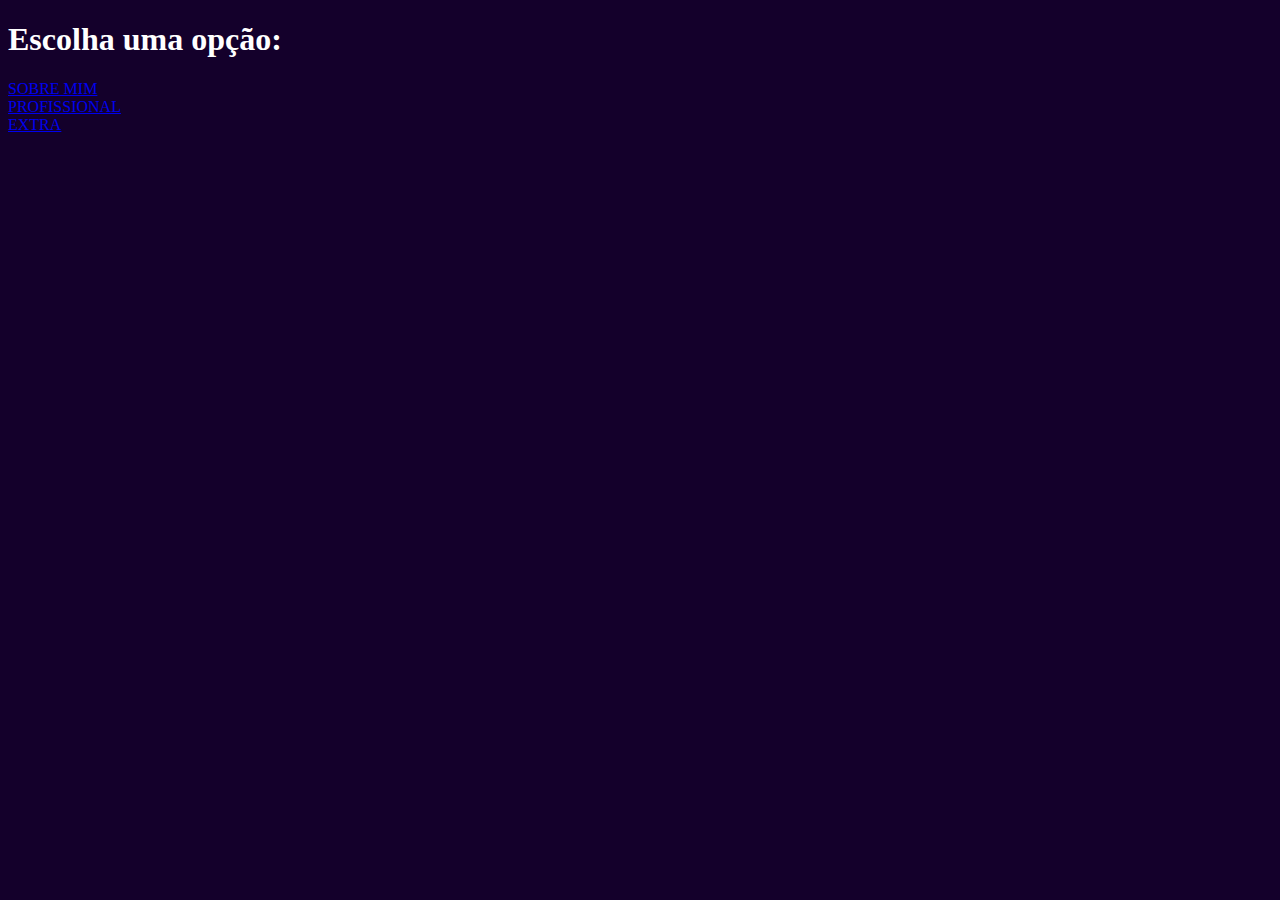
<file: index.html>
<!DOCTYPE html>
<html lang="pt-br">
<head>
    <meta charset="UTF-8">
    <meta name="viewport" content="width=device-width, initial-scale=1.0">
    <link rel="stylesheet" href="./styles/index.css">
    <title>Portfólio</title>
</head>
<body>
        <h1>Escolha uma opção:</h1>
        <div>
            <a href="pessoal.html">SOBRE MIM</a>
        </div>
        <div>
            <a href="profissional.html">PROFISSIONAL</a>
        </div>
        <div>
            <a href="extra.html">EXTRA</a>
        </div>
</body>
</html>
</file>
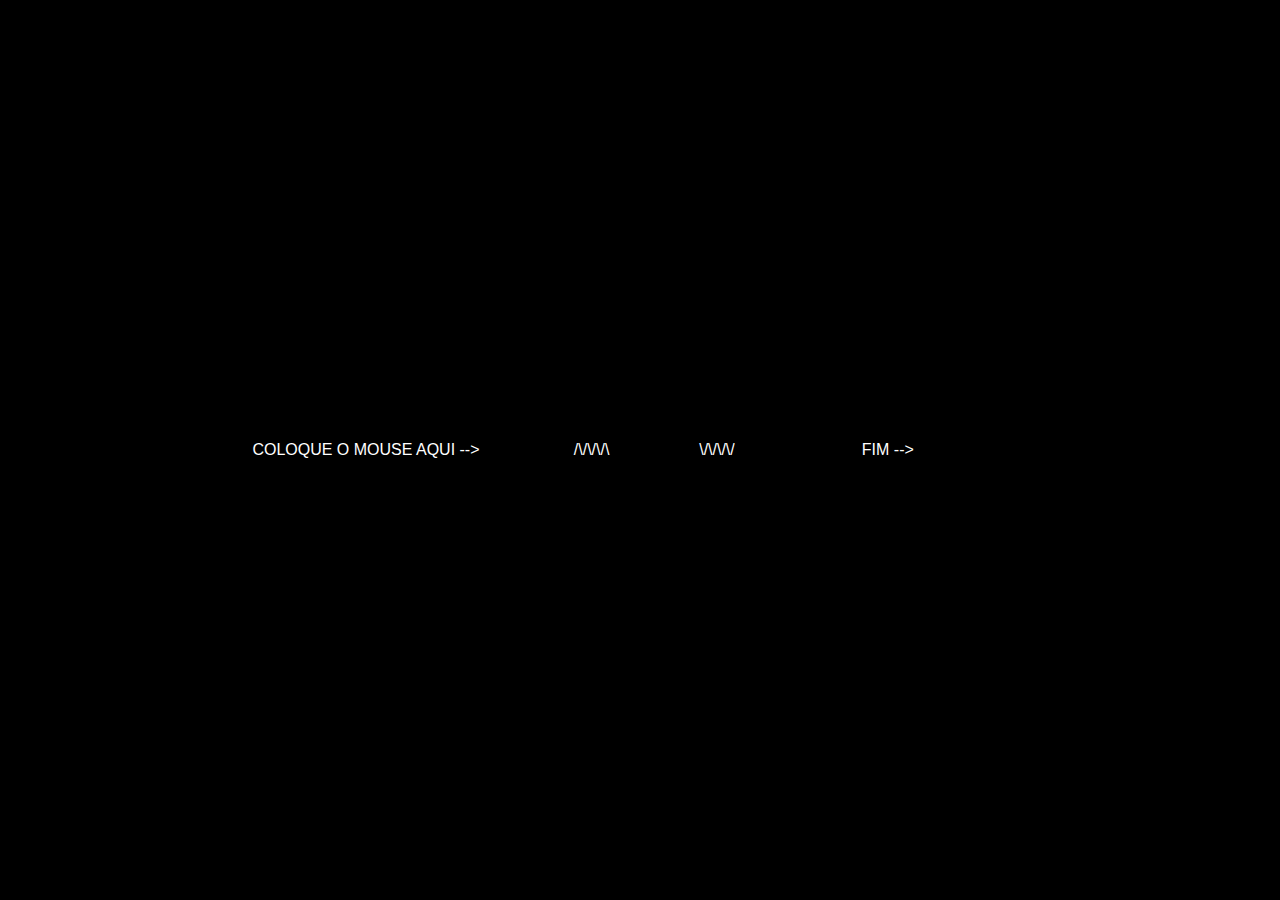
<file: extra.html>
<!DOCTYPE html>
<html lang="pt-br">
<head>
    <meta charset="UTF-8">
    <meta name="viewport" content="width=device-width, initial-scale=1.0">
    <title>Portfólio</title>
    <link rel="stylesheet" href="./styles/extra.css">
</head>
<body>
    <section>
        <div class="div1">

        </div>
        <div class="div2">
            <span class="nada">COLOQUE O MOUSE AQUI --> \O/\O/\O/\O/</span><span class="jump">\O/</span><span class="jump">\O/</span><span class="jump">\O/<br></span>
            <span class="comeco">COLOQUE O MOUSE AQUI --> </span><span class="2">\O/</span><span class="3">\O/</span><span class="3">\O/</span>
            <span class="3">\O/</span><span class="spike">/\/\/\/\</span><span class="5">\O/</span><span class="6">\O/</span>
            <span class="7">\O/</span><span class="8">\O/</span><span class="ceiling">\/\/\/\/</span><span class="9">\O/</span><span class="10">\O/</span><span class="11">\O/</span>
            <span class="11">\O/</span><span class="feliz">\^u^/</span><span class="fim"> FIM --><a href="recompensa.html">RECOMPENSA</a><br></span>
            <span class="baixo">COLOQUE O MOUSE AQUI --> \O/\O/\O/\O/\O/\O/\O/\O/\O/\O/</span><span class="crawl">\O/</span><span class="crawl">\O/</span><span class="crawl">\O/</span>
        </div>
    </section>
</body>
</html>
</file>
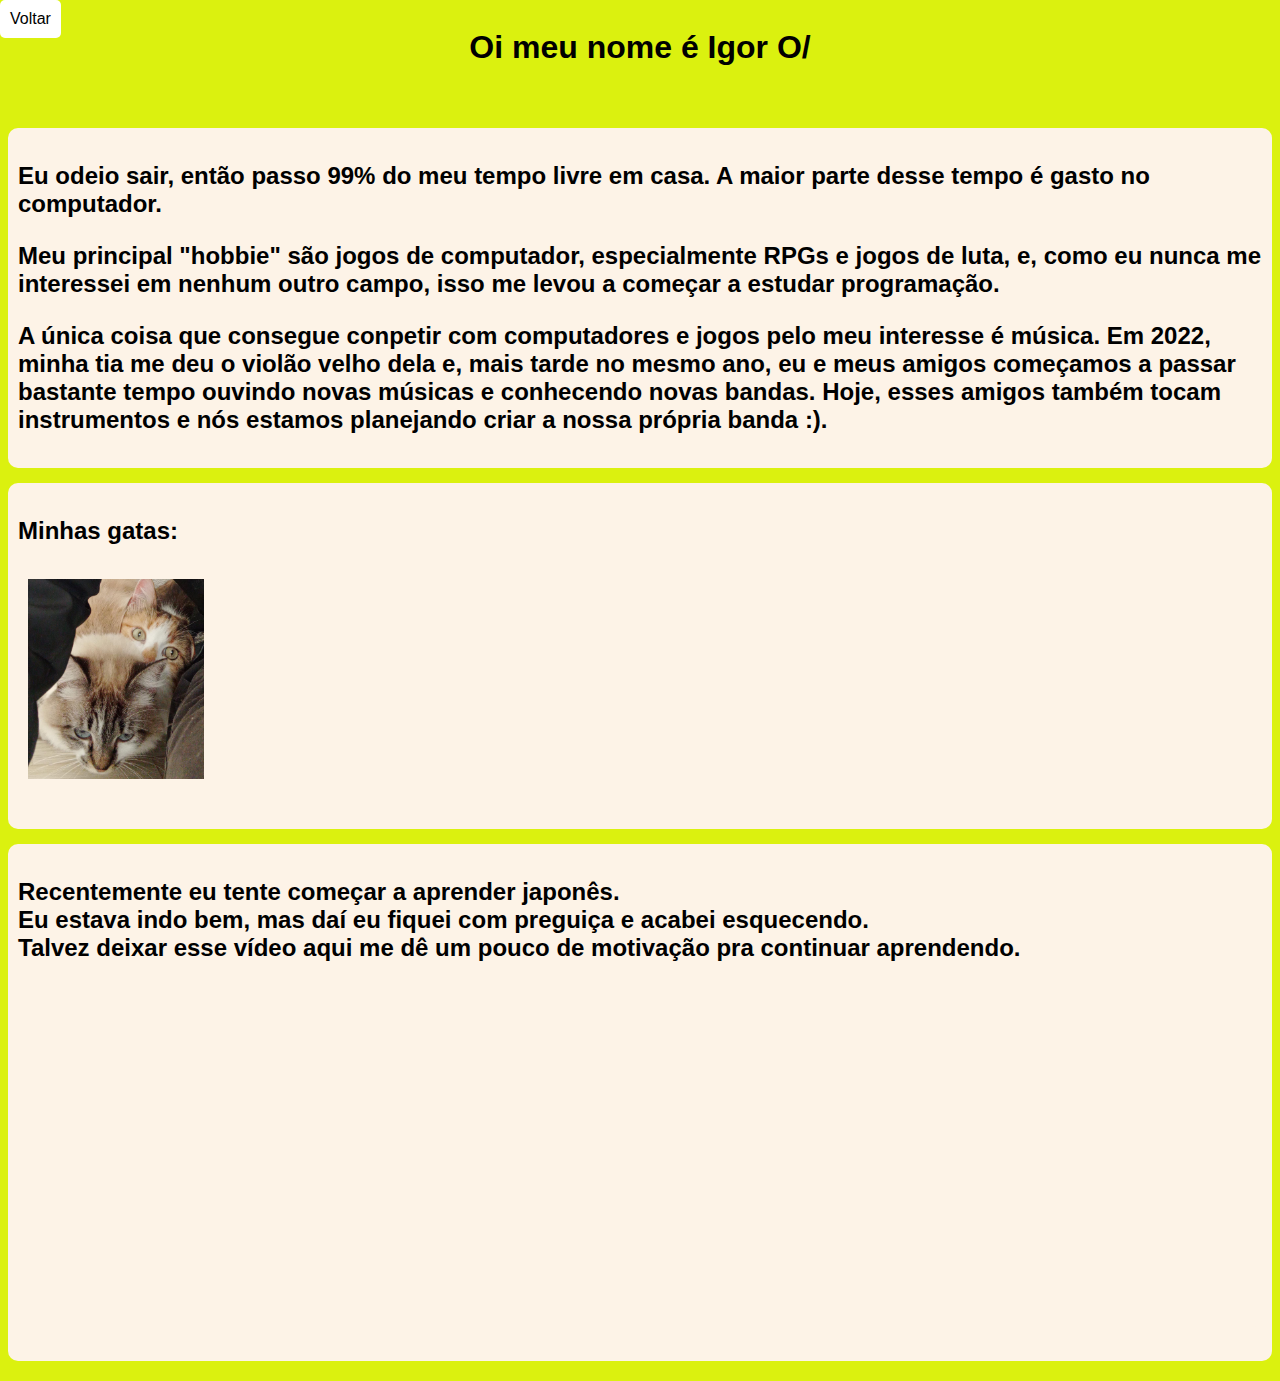
<file: pessoal.html>
<!DOCTYPE html>
<html lang="pt-br">
<head>
    <meta charset="UTF-8">
    <meta name="viewport" content="width=device-width, initial-scale=1.0">
    <link rel="stylesheet" href="./styles/pessoal.css">
    <title>Portfólio</title>
</head>
<body>
    <header>
        <a class="btn" href="index.html">Voltar</a>
        <h1>Oi meu nome é Igor O/</h1>
    </header>
    <section>
        <h2>
            <div>
                <p>
                    Eu odeio sair, então passo 99% do meu tempo livre em casa. A maior parte desse tempo é gasto no computador.
                </p>
                <p>
                    Meu principal "hobbie" são jogos de computador, especialmente RPGs e jogos de luta, e, como eu nunca me interessei em nenhum outro campo,
                    isso me levou a começar a estudar programação.
                </p>
                <p>
                    A única coisa que consegue conpetir com computadores e jogos pelo meu interesse é música. Em 2022, minha tia me deu o violão velho dela e, mais tarde no mesmo ano,
                    eu e meus amigos começamos a passar bastante tempo ouvindo novas músicas e conhecendo novas bandas. 
                    Hoje, esses amigos também tocam instrumentos e nós estamos planejando criar a nossa própria banda :).
                </p>
            </div>
            <div>
                <p>
                    Minhas gatas:
                    <div>
                    <img class="gatas" src="epic image.jpg" alt="">
                    </div>
                </p>
            </div>
            <div>
                <p>
                    Recentemente eu tente começar a aprender japonês. 
                    <br> Eu estava indo bem, mas daí eu fiquei com preguiça e acabei esquecendo.
                    <br> Talvez deixar esse vídeo aqui me dê um pouco de motivação pra continuar aprendendo.
                    <div><iframe width="560" height="315" src="https://www.youtube.com/embed/6p9Il_j0zjc?si=YthVHXj-w_-dDO8H" title="YouTube video player" frameborder="0" allow="accelerometer; autoplay; clipboard-write; encrypted-media; gyroscope; picture-in-picture; web-share" referrerpolicy="strict-origin-when-cross-origin" allowfullscreen></iframe>
                    </div>
                </p>
            </div>
        </h2>
    </section>
</body>
</html>
</file>
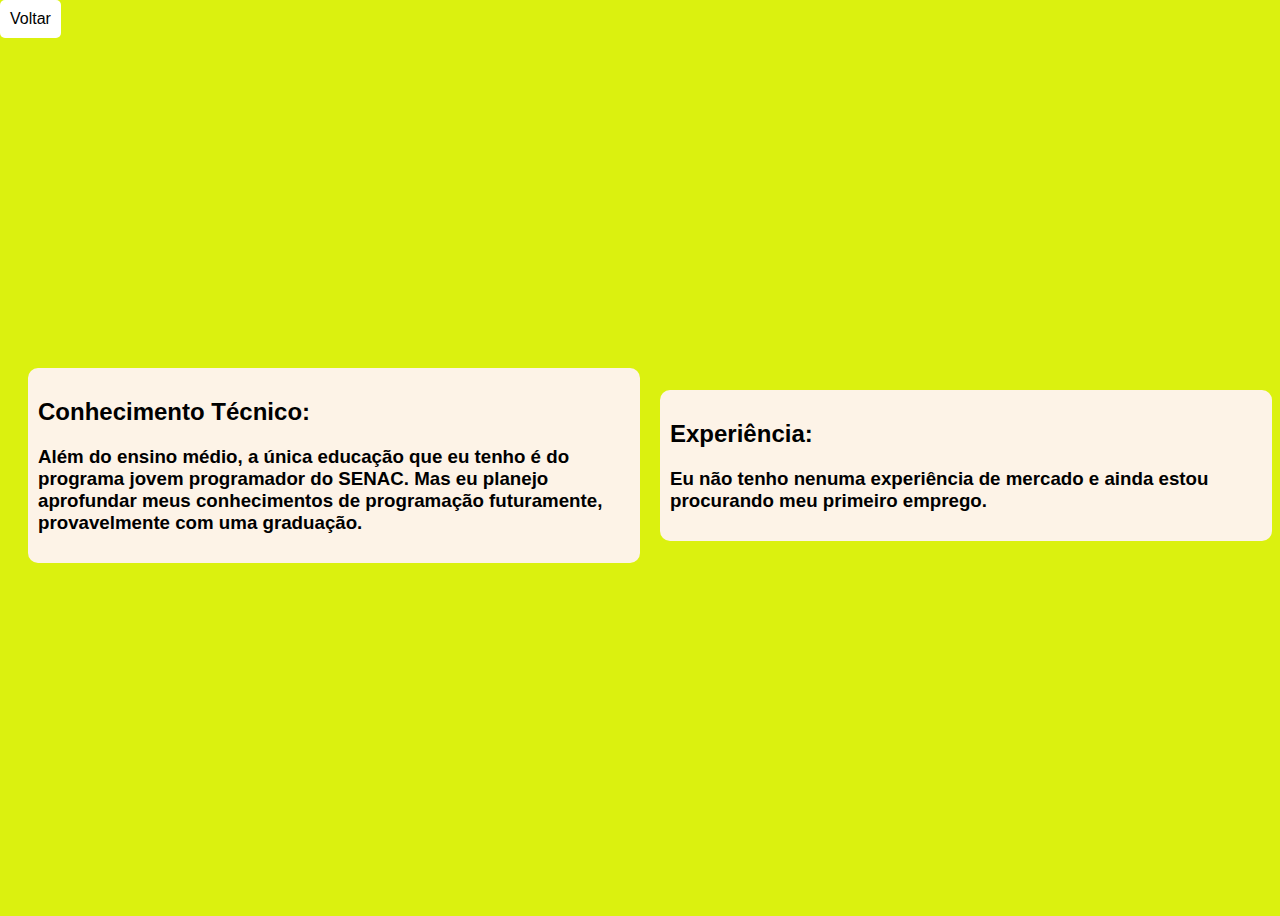
<file: profissional.html>
<!DOCTYPE html>
<html lang="pt-br">
<head>
    <meta charset="UTF-8">
    <meta name="viewport" content="width=device-width, initial-scale=1.0">
    <title>Portfólio</title>
    <link rel="stylesheet" href="./styles/profissional.css">
</head>
<body> 
    <header>
        <a class="btn" href="index.html">Voltar</a>
    </header>
    <section class="conhecimento">
        <h2>
            Conhecimento Técnico:
        </h2>
        <h3>
            Além do ensino médio, a única educação que eu tenho é do programa jovem programador do SENAC. Mas eu planejo aprofundar meus conhecimentos de programação futuramente,
            provavelmente com uma graduação.
        </h3>
    </section>
    <section class="experiencia">
        <h2>
            Experiência:
        </h2>
        <h3>
            Eu não tenho nenuma experiência de mercado e ainda estou procurando meu primeiro emprego.
        </h3>
    </section>
</body>
</html>
</file>
<file: styles/index.css>
body {
    background-color: rgb(20, 0, 43);
    color: white;
    font-family: Cambria, Cochin, Georgia, Times, 'Times New Roman', serif;
}

.container {
    text-align: center;
}

.container a {
    background-color: rgb(98, 33, 219);
    color: white;
    text-decoration: none;
    padding: 10px 20px;
    border-radius: 10px 50px;
    transition: background-color 0.3s ease;
    transition: color 0.3s ease;
    transition: border-radius 0.3s ease;
}

.container a:hover {
    background-color: rgb(76, 228, 177);
    color: black;
    border-radius: 50px 10px;
}
</file>
<file: styles/extra.css>
body {
    display: flex;
    flex-direction: column;
    margin: 0 auto;
    justify-content: center;
    align-items: center;
    height: 100vh;
    background-color: black;
    color: black;
    font-family: 'Lucida Sans', 'Lucida Sans Regular', 'Lucida Grande', 'Lucida Sans Unicode', Geneva, Verdana, sans-serif;
}

div {
    border-bottom: 2px, #fff;
}

.nada:hover {
    color: black;
}

span:hover {
    color: white;
}

.comeco {
    color: white;
}

.spike {
    color: white;
}
.ceiling {
    color: white;
}
.fim {
    color: white;
}
.baixo:hover {
    color: black;
}
a {
    color: black;
}
a:hover {
    color: #fff;
}
</file>
<file: styles/pessoal.css>
body {
    display: flex;
    flex-direction: column;
    align-items: center;
    gap: 20px;
    height: 100vh;
    background-color: rgb(219, 241, 15);
    color: black;
    font-family: 'Lucida Sans', 'Lucida Sans Regular', 'Lucida Grande', 'Lucida Sans Unicode', Geneva, Verdana, sans-serif;
}

div {
    background-color: rgb(253, 243, 231);
    padding: 10px;
    border-radius: 10px;
    margin-top: 15px;
}

.gatas {
    height: 200px;
}

a {
    text-decoration: 0;
    background-color: rgb(255, 255, 255);
    color: black;
    padding: 10px;
    border-radius: 5px;
    position: fixed;
    top: 0;
    left: 0;
    transition: background-color 0.3s ease;
    transition: color o.3s ease;
}

a:hover {
    background-color: rgb(0, 0, 0);
    color: white;
}
</file>
<file: styles/profissional.css>
body {
    display: flex;
    flex-direction: row;
    align-items: center;
    gap: 20px;
    height: 100vh;
    background-color: rgb(219, 241, 15);
    color: black;
    font-family: 'Lucida Sans', 'Lucida Sans Regular', 'Lucida Grande', 'Lucida Sans Unicode', Geneva, Verdana, sans-serif;
}

section {
    background-color: rgb(253, 243, 231);
    padding: 10px;
    border-radius: 10px;
    margin-top: 15px;
    width: 50%;
}

a {
    text-decoration: 0;
    background-color: rgb(255, 255, 255);
    color: black;
    padding: 10px;
    border-radius: 5px;
    position: fixed;
    top: 0;
    left: 0;
    transition: background-color 0.3s ease;
    transition: color o.3s ease;
}

a:hover {
    background-color: rgb(0, 0, 0);
    color: white;
}
</file>
